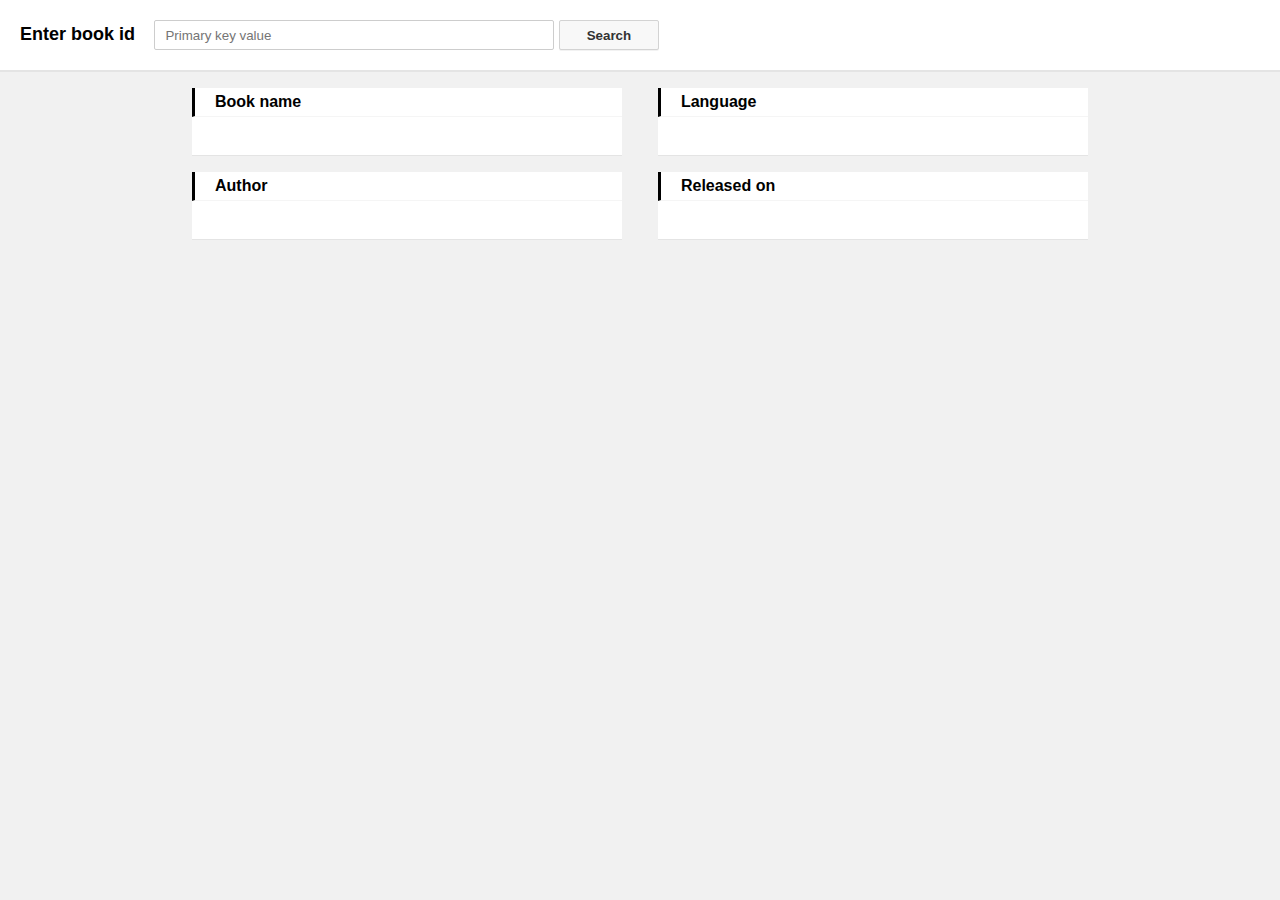
<file: Genie/www/index.html>
<html>
<head>
<title>DB2 web client</title>
<link rel="icon" type="image/png" href="favicon.png" />
<script src="Code.js"></script>
<script src="genie.js"></script>
<link rel="stylesheet" type="text/css" href="theme.css">
</style>
</head>
<body>
<div class="cover">
<span class="title">Enter book id&nbsp;&nbsp;&nbsp;</span>
<span>
<input type="text" id="rq" class="search_box" placeholder="Primary key value"></input>
<button onclick="send()" class="search">Search</button>
</span>
</div>
<br>
<div class="body_wrapper">
  <div class="content_wrapper">
	<ul class="left_side">
	
		<ul class="card">
				<li class="card_title">Book name</li>
				<li class="card_content left" id="ogs_text">&nbsp</li>
		</ul>


		<ul class="card">
			<li class="card_title">Author</li>
			<li class="card_content" id="ogs_addr">&nbsp</li>
		</ul>

	</ul>

	<ul class="right_side">
		<ul class="card">
			<li class="card_title">Language</li>
			<li class="card_content left" id="air_text">&nbsp</li>
		</ul>

		<ul class="card">
			<li class="card_title">Released on</li>
			<li class="card_content" id="air_addr">&nbsp</li>
		</ul>

	</ul>
  </div>
</div>


</body>
</html>
</file>
<file: Genie/www/theme.css>
body
{
	font-family: "Segoe UI",Tahoma,Helvetica,Sans-Serif;
	margin: 0px;
	background-color: #f1f1f1;
}
h1
{
font-weight: normal;
//text-align: right;
}

.title
{
	font-size: 18;
	font-weight: bold;
}
.search_box
{
	width: 400px;
	height: 30px;
	border-style: solid;
	border-width: 1px;
	//border-color: #4285f4;
	//border-color: lightgray;
	//border-color: rgb(192, 192, 192);
	border-color: #cdcdcd;
	border-radius: 2px;
	outline: none;
	padding-left: 10px;
	transition: all 0.2s ease;
}
.search_box:hover{
	//border-color: blue;
	border-color: rgba(0,0,0,.3);
}
.search_box:focus
{
	//border-color: #1c62b9;
	border-color: blue;
	    box-shadow: inset 0 1px 2px rgba(0,0,0,0.3);
}
#loading
{
	//position: fixed;
	//top: 0px;
	//right: 200px;
	display: inline-block;
color: white;
visibility: hidden;
}


@keyframes spin {
from {
transform: rotate(0deg);
}
to {
transform: rotate(360deg);
}
}
.icon-loading{
	display: inline-block;
	vertical-align: middle;
	line-height: 1;
	-webkit-animation: spin 1s infinite linear;
}
.icon-loading:before {
    content: ". . .";
}


.search
{
	display: inline-block;
	border-style: solid;
	border-width: 1px;
	//border-color: #4285f4;
	//border-color: lightgray;
	border-color: #d3d3d3;
	//border-color: whitesmoke;
	border-radius: 2px;
	//background-color: whitesmoke;
	background: #f8f8f8;
	//color: black;
	color: #333;
	width: 100px;
	height: 30px;
	font-weight: bold;
	//padding 100px;
	outline: none;
	transition: all 0.2s ease;
	box-shadow: 0 1px 0 rgba(0,0,0,0.05);
	
}
.search:hover
{
	//background-color: lightgray;
	//color: #4285f4;
	//border-color: white;
	//background-color: white;
	cursor: pointer;
	//font-weight: bold;
	//border-color: blue;
	    border-color: #c6c6c6;
    background: #f0f0f0;
}
.search:active
{
	//color: white;
	//background-color: blue;
	    background-color: rgb(233, 233, 233);
    box-shadow: inset 0 1px 0 #ddd;
}

.body_wrapper
{
	width: 100%;
	//background-color: #f1f1f1;
	text-align: center;
}

.content_wrapper
{
	display: inline-block;
	width: 70%;

}


.dp
{
	width: 150px;
	height: 150px;
	border-radius: 50%;
	border-style: solid;
	border-width: 2px;
	border-color: white;
}

.card, .left_side, .right_side
{
	list-style: none;
	display: block;
	padding: 0;
	margin: 0;
	margin-bottom: 17;
	//background-color: #f1f1f1;
	transition: all 0.5s ease;
}

.left_side, .right_side
{
	width: 48%;
	text-align: center;
}

.left_side
{
float: left;

}

.right_side
{
float: right;
}



.card
{
width: 100%;
background-color: white;
//background-color: whitesmoke;
box-shadow: 0 1px 0 rgba(0,0,0,0.05);
}

.card_title
{
border-bottom-style: solid;
border-bottom-width: 1px;
border-bottom-color: whitesmoke;

text-align: left;
font-weight: bold;

padding-left: 20;
padding-right: 50;
padding-bottom: 5;
padding-top: 5;
overflow: hidden;
//color: #009688;
//color: rgb(58, 135, 39);
//color: #4285f4; twitter blue color
color: black;

}
.card_title
{
border-left-style: solid;
border-left-width: 3px;
//border-left-color: #009688;
//border-left-color: rgb(58, 135, 39);
//border-left-color: #4285f4; twitter blue
border-left-color: black;

}


.card_content
{
color: black;
text-align: right;
padding-right: 50;
padding-left: 50;
padding-top: 10;
padding-bottom: 10;
overflow: hidden;

}

.justify
{
text-align: justify;
}
.left
{
text-align: left;
}

.right
{
text-align: right;
}

.back
{
width: 40px;
height: 40px;
position: fixed;
top: 3vmin;
left: 3vmin;
opacity: 1;
}

.cover
{
//background-color: #3b5998;

//background-color: #009688;
//background-color: rgb(58, 135, 39);
//background-color: #4285f4;
background-color: white;
//color: white;
padding: 20;
text-align: left;
box-shadow: 0 2px 0 rgba(0,0,0,0.05);
vertical-align: middle;
}


@media screen and (max-width: 480px) 
{
.content_wrapper
{
width: 100%;
}

.card
{
width: 100%;
}

.left_side, .right_side
{
width: 100%;
margin-bottom: 0;
}

.right_side
{
float: left;
}

}
</file>
